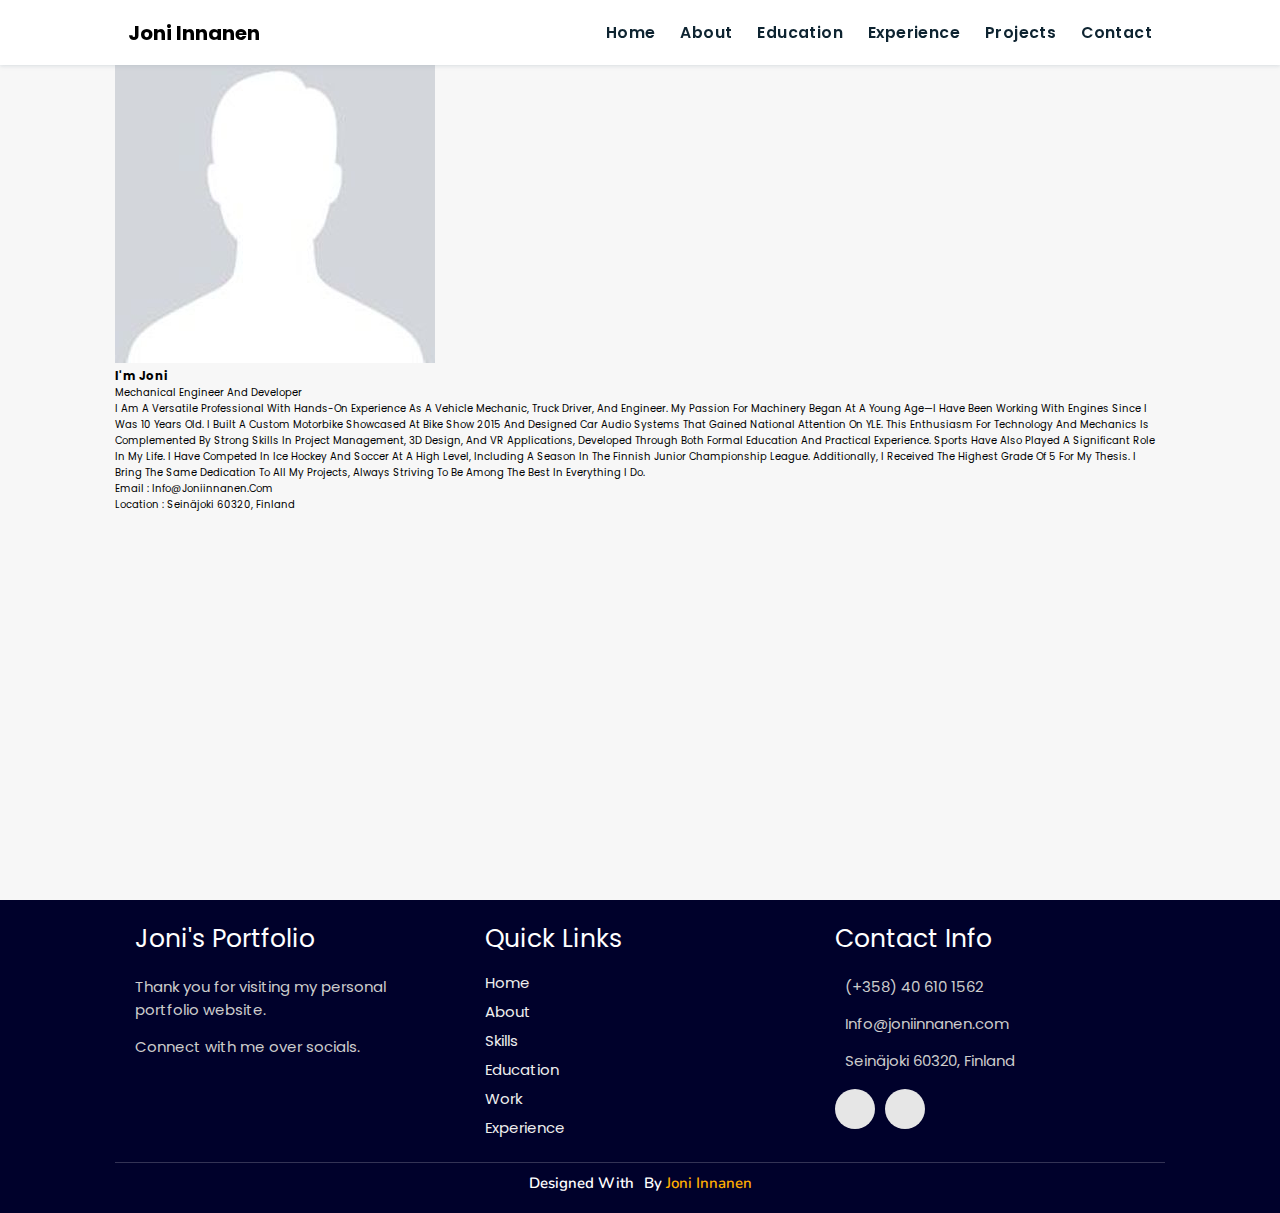
<file: aboutme.html>
<!DOCTYPE html>
<html lang="en">
<head>
    <meta charset="UTF-8">
    <meta http-equiv="X-UA-Compatible" content="IE=edge">
    <meta name="viewport" content="width=device-width, initial-scale=1.0">
    <link rel="stylesheet" href="/assets/css/404.css">
    <!-- Font Awesome -->
    <link rel="stylesheet" href="https://cdnjs.cloudflare.com/ajax/libs/font-awesome/5.15.3/css/all.min.css" integrity="sha512-iBBXm8fW90+nuLcSKlbmrPcLa0OT92xO1BIsZ+ywDWZCvqsWgccV3gFoRBv0z+8dLJgyAHIhR35VZc2oM/gI1w==" crossorigin="anonymous" referrerpolicy="no-referrer" />
    <!-- Favicon -->
    <link id='favicon' rel="shortcut icon" href="/assets/images/favicon.png" type="image/x-png">
    <title>About Me</title>
</head>
<body oncontextmenu="return false">

<!-- navbar starts -->
<header>
        <h1>Joni Innanen</h1>

        <div id="menu" class="fas fa-bars"></div>
        <nav class="navbar">
            <ul>
            <li><a href="/#home">Home</a></li>
            <li><a href="/#about">About</a></li>
            <li><a href="/#education">Education</a></li>
            <li><a href="/#experience">Experience</a></li>
            <li><a href="/#work">Projects</a></li>
            <li><a href="/#contact">Contact</a></li>
            </ul>
        </nav>
</header>
<!-- navbar ends -->

<!-- about section starts -->
<section class="about" id="about">
    <h2 class="heading"><i class="fas fa-user-alt"></i> About <span>Me</span></h2>
    
    <div class="row">

    <div class="image">
        <img draggable="false" class="tilt" src="./assets/images/profile2.jpg" alt="">
    </div>
    <div class="content">
        <h3>I'm Joni</h3>
        <span class="tag">Mechanical Engineer and Developer</span>
        
        <p>I am a versatile professional with hands-on experience as a vehicle mechanic,
truck driver, and engineer. My passion for machinery began at a young age—I
have been working with engines since I was 10 years old. I built a custom
motorbike showcased at Bike Show 2015 and designed car audio systems that
gained national attention on YLE. This enthusiasm for technology and mechanics
is complemented by strong skills in project management, 3D design, and VR
applications, developed through both formal education and practical
experience.
Sports have also played a significant role in my life. I have competed in ice
hockey and soccer at a high level, including a season in the Finnish Junior
Championship league. Additionally, I received the highest grade of 5 for my
thesis. I bring the same dedication to all my projects, always striving to be
among the best in everything I do.</p>
        
        <div class="box-container">
            <!-- <div class="box">
              <p><span> age: </span> 20</p>
              <p><span> phone : </span> +91 XXX-XXX-XXXX</p>
            </div> -->
            <div class="box">
              <p><span> email : </span> Info@joniinnanen.com </p>
              <p><span> location : </span> Seinäjoki 60320, Finland </p>
            </div>
        </div>
</div>
</section>






<!-- footer section starts -->
<section class="footer">

  <div class="box-container">

      <div class="box">
          <h3>Joni's Portfolio</h3>
          <p>Thank you for visiting my personal portfolio website.</p>
          <p>Connect with me over socials.</p>
      </div>

      <div class="box">
          <h3>quick links</h3>
          <a href="/#home"><i class="fas fa-chevron-circle-right"></i> home</a>
          <a href="/#about"><i class="fas fa-chevron-circle-right"></i> about</a>
          <a href="/#skills"><i class="fas fa-chevron-circle-right"></i> skills</a>
          <a href="/#education"><i class="fas fa-chevron-circle-right"></i> education</a>
          <a href="/#work"><i class="fas fa-chevron-circle-right"></i> work</a>
          <a href="/#experience"><i class="fas fa-chevron-circle-right"></i> experience</a>
      </div>

      <div class="box">
          <h3>contact info</h3>
          <p> <i class="fas fa-phone"></i>(+358) 40 610 1562</p>
          <p> <i class="fas fa-envelope"></i>Info@joniinnanen.com</p>
          <p> <i class="fas fa-map-marked-alt"></i>Seinäjoki 60320, Finland</p>
          <div class="share">

              <a href="https://www.linkedin.com/in/joni-innanen-5ab171229/" class="fab fa-linkedin" target="_blank"></a>
              <a href="mailto:info@joniinnanen.com" class="fas fa-envelope" target="_blank"></a>
          </div>
      </div>
  </div>

  <h1 class="credit">Designed with <i class="fa fa-heart pulse"></i> by <a href="https://www.linkedin.com/in/joni-innanen-5ab171229/"> Joni Innanen</a></h1>

</section>
<!-- footer section ends -->

<!-- ==== ALL MAJOR JAVASCRIPT CDNS STARTS ==== -->

<!-- jquery cdn -->
<script src="https://cdnjs.cloudflare.com/ajax/libs/jquery/3.6.0/jquery.min.js" integrity="sha512-894YE6QWD5I59HgZOGReFYm4dnWc1Qt5NtvYSaNcOP+u1T9qYdvdihz0PPSiiqn/+/3e7Jo4EaG7TubfWGUrMQ==" crossorigin="anonymous" referrerpolicy="no-referrer"></script>

<!-- ==== ALL MAJOR JAVASCRIPT CDNS ENDS ==== -->

<script src="/assets/js/404.js"></script>


</body>
</html>
</file>
<file: assets/css/404.css>
@import url("https://fonts.googleapis.com/css2?family=Poppins:wght@400;600;700&display=swap");
@import url('https://fonts.googleapis.com/css2?family=Nunito:ital,wght@0,300;0,400;0,600;0,700;1,300;1,400&display=swap');

*{
  margin: 0;
  padding: 0;
  box-sizing: border-box;
  text-decoration: none;
  outline: none; border: none;
  text-transform:capitalize;
  transition: all .2s linear;
}
html{
  font-size: 62.5%;
  overflow-x: hidden;
  scroll-behavior: smooth;
}
body{
  background: #f7f7f7;
  font-family: 'Poppins', sans-serif;
}

*::selection{
  background: #2b3dda;
  color: #fff;
}
html{
  font-size: 62.5%;
  overflow-x: hidden;
}
html::-webkit-scrollbar{
  width: .8rem;
}
html::-webkit-scrollbar-track{
  background: rgb(235, 202, 245);
}
html::-webkit-scrollbar-thumb{
  background: #420177;
}
/* navbar starts */
header{
  position: fixed;
  top: 0; left: 0; right: 0;
  z-index: 1000;
  display: flex;
  align-items: center;
  justify-content: space-between;
  padding: 1.7rem 10%;
  height: 6.5rem;
  background-color: #fff;
  box-shadow: 0 1px 4px rgba(146,161,176,.3);
}
section{
  min-height: 100vh;
  padding: 2rem 9%;
}
header .logo{
  font-size: 1.9rem;
  font-weight: 800;
  text-decoration: none;
  color: #0E2431;
}
header .logo i {
  font-size: 2.2rem;
}
header .logo:hover {
  color: #fc8c05;
}
header .navbar ul{
  list-style: none;
  display: flex;
  justify-content: center;
  align-items: center;
}
header .navbar li{
  margin-left: 2.5rem;
}
header .navbar ul li a{
  font-size: 1.57rem;
  color: #0E2431;
  font-weight: 600;
  text-decoration: none;
  letter-spacing: 0.04rem;
}
header .navbar ul li a.active,
header .navbar ul li a:hover{
  color: #011aff;
  border-bottom: .2rem solid #011aff;
  padding: .5rem 0;
}
/* navbar ends */

/* hamburger icon starts*/
#menu{
  font-size: 3rem;
  cursor: pointer;
  color: rgb(24, 2, 63);
  display: none;
}
@media(max-width:768px){
  #menu{
      display: block;
  }
  header .navbar{
    position: fixed;
    top: 6.5rem; right: -120%;
    width: 75%;
    height: 100%;
    text-align: left;
    align-items: flex-start;
    background-color: #0e0f31;
  }
  header .navbar ul{
    flex-flow: column;
    padding: 1rem;
  }
  header .navbar ul li{
    text-align: center;
    width: 100%;
    margin: 1rem 0;
    border-radius: .5rem;
    width: 26rem;
  }
  header .navbar ul li a{
    display: block;
    padding: 1rem;
    text-align: left;
    color: #fff;
    font-size: 2rem;
  }
  header .navbar ul li a.active,
  header .navbar ul li a:hover{
    padding: 1rem;
    color: #fff;
    border-radius: .5rem;
    border-bottom: .5rem solid #011aff;
  }
  .fa-times{
    transform: rotate(180deg);
  }
  header .navbar.nav-toggle{
    right: 0;
  }
}
/* hamburger icon ends */

/* 404 section start */
.page_404{ 
    padding:40px 0; 
    background:rgb(255, 255, 255);
    margin-top: 6rem;
    min-height: 60vh;
}
.wrapper{
  background-image: url(https://cdn.dribbble.com/users/285475/screenshots/2083086/dribbble_1.gif);
  height: 400px;
  background-position: center;
}
.msg {
    display: flex;
    flex-direction: column;
    justify-content: center;
    align-items: center;
    flex-wrap: wrap;
}
.msg h3{
    font-size: 4rem;
    font-weight: 700;
}
.msg p{
    font-size: 1.5rem;
    font-weight: 600;
}
.wrapper h1{
  font-size:80px;
  text-align: center;
}

/* back button */
.backbtn{
  display: flex;
  justify-content: center;
  margin-top: 2rem;
}
.backbtn .btn {
  position: relative;
  line-height: 0;
  padding: 1.6rem 3rem;
  border-radius: .5em;
  transition: 0.5s;
  color: #fff;
  background: #2506ad;
  box-shadow: 0px 5px 10px rgba(48, 68, 247, .6);
  text-align: center;
}
.backbtn .btn span {
  font-weight: 600;
  font-size: 1.7rem;
  font-family: 'Nunito', sans-serif;
}
.backbtn .btn i {
  margin-right: 0.5rem;
  font-size: 1.5rem;
  transition: 0.3s;
}
.backbtn .btn:hover{
  background: #1a047e;
}
.backbtn .btn:hover i {
  transform: translateX(-8px);
}
/* 404 section end */

/* footer section starts */
.footer{
  min-height: auto;
  padding-top: 0;
  background: rgb(0, 1, 43);
}
.footer .box-container{
  display: flex;
  justify-content: center;
  flex-wrap: wrap;
}
.footer .box-container .box{
  flex: 1 1 25rem;
  margin: 2rem;
}
.footer .box-container .box h3{
  font-size: 2.5rem;
  color: #fff;
  padding-bottom: 1rem;
  font-weight: normal;
}
.footer .box-container .box p{
  font-size: 1.5rem;
  color: #ccc;
  padding: .7rem 0;
  text-transform: none;
}
.footer .box-container .box p i{
  padding-right: 1rem;
  color: #ffae00;
}
.footer .box-container .box a{
  font-size: 1.5rem;
  color: rgb(238, 238, 238);
  padding: .3rem 0;
  display: block;
}
.footer .box-container .box a:hover{
  color: #ffae00;
}
.footer .box-container .box .share{
  display: flex;
  flex-wrap: wrap;
  padding: 1rem 0;
}
.footer .box-container .box .share a{
  height: 4rem;
  width: 4rem;
  padding: 1rem;
  text-align: center;
  border-radius: 5rem;
  font-size: 1.7rem;
  margin-right: 1rem;
  transition: .2s;
  background: rgb(230, 230, 230);
  color: #02094b;
  border: none;
}
.footer .box-container .box .share a:hover{
  background: transparent;
  transform: scale(0.98);
  border: .1rem solid rgb(180, 178, 178);
  color: #ffae00;
}
.footer .credit{
  padding: 1rem 0 0 0;
  text-align: center;
  font-size: 1.5rem;
  font-family: 'Nunito',sans-serif;
  font-weight: 600;
  color: #fff;
  border-top: .1rem solid #fff3;
}
.footer .credit a{
  color: #ffae00;
}
.footer .fa{
    color: #E90606;
    margin: 0 .3rem;
    font-size: 1.5rem;
    animation: pound .35s infinite alternate;
}
@-webkit-keyframes pound{
  to{
    transform: scale(1.1);
  }
}
@keyframes pound{
  to{
    transform: scale(1.1);
}
}
@media(max-width:450px){
  .footer .box-container .box{
    margin: 2rem;
  }
  .footer .box-container .box p{
    padding: 0.7rem;
  }
  .footer .box-container .box .share a{
    padding: 1.1rem;
  }
}
/* footer section ends */

/* common media queries starts*/
@media(max-width:450px){
  html{
    font-size: 55%;
  }
  body{
    padding-right: 0;
  }
  section{
    padding: 2rem;
  }
}
/* common media queries ends*/


/* scroll top starts */
#scroll-top{
  position: fixed;
  top: -140%;
  right: 2rem;
  padding: 1rem 1.5rem;
  font-size: 2rem;
  background: #ffae00;
  color: rgb(13, 0, 44);
  border-radius: 5rem;
  transition: 1s linear;
  z-index: 1000;
}
#scroll-top.active{
  top: calc(100% - 12rem);
}
/* scroll top ends */
</file>
